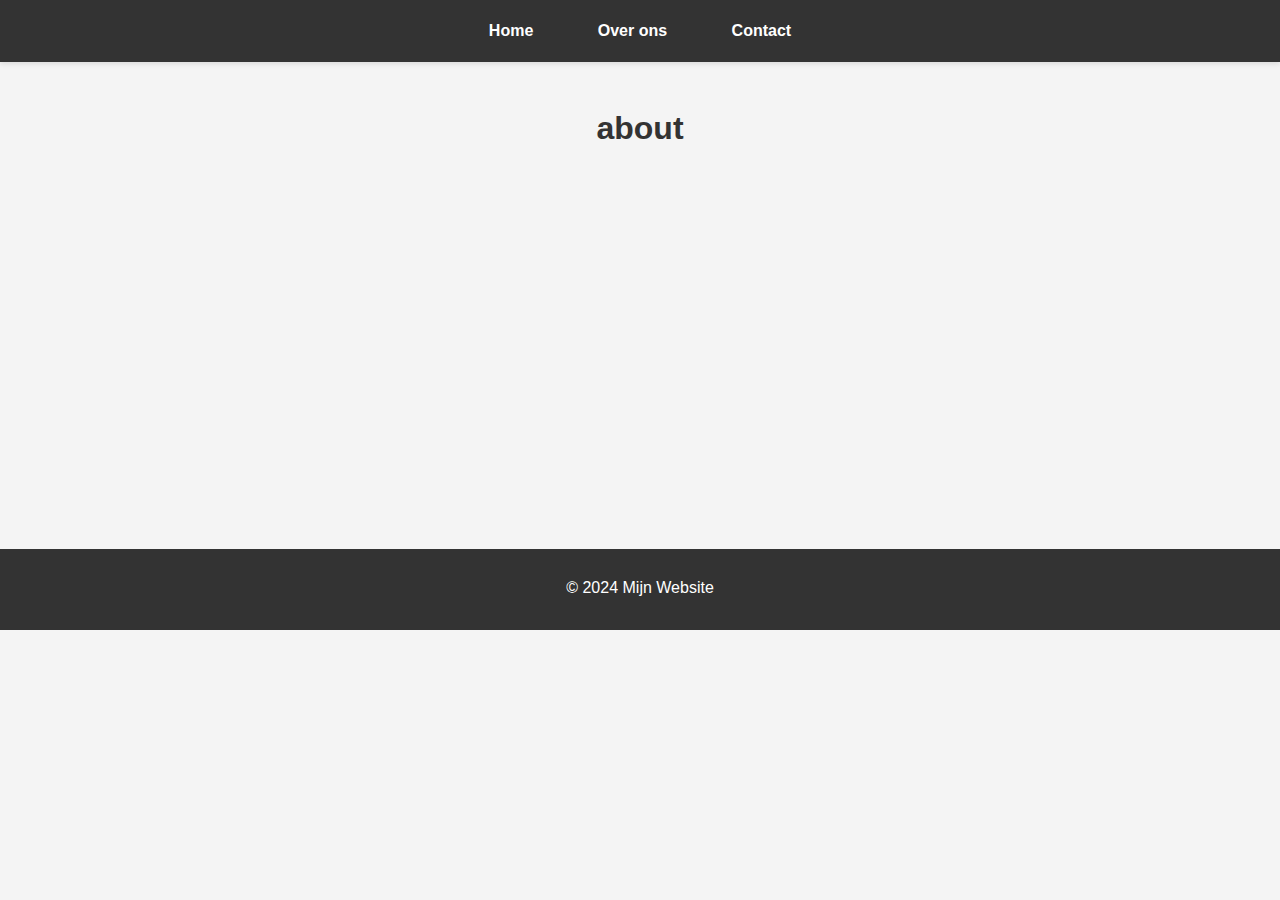
<file: about.html>
<!DOCTYPE html>
<html lang="nl">
<head>
    <meta charset="UTF-8">
    <meta name="viewport" content="width=device-width, initial-scale=1.0">
    <title>Homepagina</title>
    <link rel="stylesheet" href="htmlcss,css.css">
</head>
<body>

    <header>
        <nav>
            <ul class="menu">
                <li><a href="index.html">Home</a></li>
                <li><a href="about.html">Over ons</a></li>
                
                <li><a href="contact.html">Contact</a></li>
            </ul>
        </nav>
    </header>

    <main>
        <h1>about</h1>

        
       
        <div id="homepagevideo">
        <iframe width="560" height="315" src="https://www.youtube.com/embed/TBiZbHZAtOE?si=XHATn7AkvaB5WRvF" title="YouTube video player" frameborder="0" allow="accelerometer; autoplay; clipboard-write; encrypted-media; gyroscope; picture-in-picture; web-share" referrerpolicy="strict-origin-when-cross-origin" allowfullscreen></iframe>
        </div>

        
        <ul class="info-lijst">

            </ul>
    </main>

    <footer>
        <p>&copy; 2024 Mijn Website</p>
    </footer>
</body>
</html>
</file>
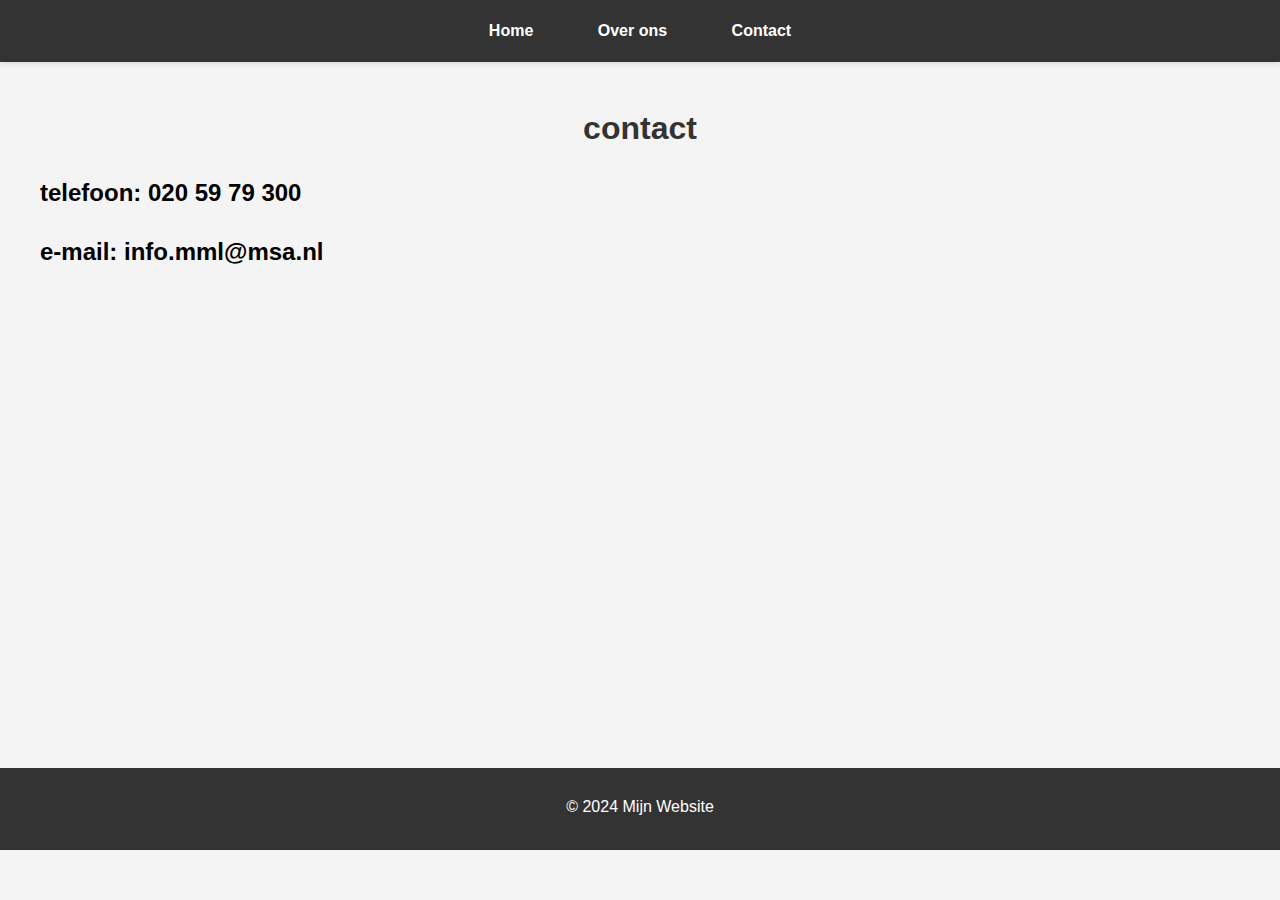
<file: contact.html>
<!DOCTYPE html>
<html lang="nl">
<head>
    <meta charset="UTF-8">
    <meta name="viewport" content="width=device-width, initial-scale=1.0">
    <title>contact</title>
    <link rel="stylesheet" href="htmlcss,css.css">
</head>
<body>

    <header>
        <nav>
            <ul class="menu">
                <li><a href="index.html">Home</a></li>
                <li><a href="about.html">Over ons</a></li>
               
                <li><a href="contact.html">Contact</a></li>
            </ul>
        </nav>
    </header>

    <main>
        <h1>contact</h1>
          <h2>telefoon: 020 59 79 300</h2>
           <h2>e-mail: info.mml@msa.nl</h2>
           <iframe src="https://www.google.com/maps/embed?pb=!1m14!1m8!1m3!1d828.8874018589548!2d4.918542676124213!3d52.36155714052245!3m2!1i1024!2i768!4f13.1!3m3!1m2!1s0x47c609711f21356f%3A0x4698c2612bcb276b!2sMetis%20Montessori%20Lyceum!5e0!3m2!1snl!2snl!4v1726148445834!5m2!1snl!2snl" width="600" height="450" style="border:0;" allowfullscreen="" loading="lazy" referrerpolicy="no-referrer-when-downgrade"></iframe>

        

    </main>

    <footer>
        <p>&copy; 2024 Mijn Website</p>
    </footer>
</body>
</html>
</file>
<file: htmlcss,css.css>
body {
    font-family: Arial, sans-serif;
    margin: 0;
    padding: 0;
    background-color: #f4f4f4;
    line-height: 1.6;
}


header {
    background-color: #333;
    padding: 10px 0;
    box-shadow: 0 2px 5px rgba(0, 0, 0, 0.1);
}

nav ul.menu {
    list-style: none;
    padding: 0;
    margin: 0;
    text-align: center;
}

nav ul.menu li {
    display: inline-block;
    margin: 0 15px;
}

nav ul.menu li a {
    color: white;
    text-decoration: none;
    font-weight: bold;
    padding: 8px 15px;
    display: inline-block;
}

nav ul.menu li a:hover {
    background-color: #555;
    border-radius: 5px;
}


main {
    padding: 20px;
    max-width: 1200px;
    margin: auto;
}


h1 {
    color: #333;
    text-align: center;
    margin-bottom: 20px;
}


p {
    margin-bottom: 20px;
}

.introductie {
    font-style: italic;
    color: #666;
}

.belangrijk {
    font-weight: bold;
    color: #c00;
}


img {
    display: block;
    margin: 20px auto;
    max-width: 100%;
    height: auto;
}

.homepagevideo {
    display: flex;
    margin: 200px auto;
    max-width: 100%;
    height: auto;
    width: auto;

}



.styled-table {
    width: 100%;
    border-collapse: collapse;
    margin: 25px 0;
    font-size: 18px;
    text-align: left;
}

.styled-table th, .styled-table td {
    padding: 12px 15px;
    border: 1px solid #ddd;
}

.styled-table thead tr {
    background-color: #333;
    color: white;
    text-align: left;
}

.styled-table tbody tr:nth-child(even) {
    background-color: #f3f3f3;
}


ul.info-lijst {
    list-style-type: disc;
    align-content: center;
    color: #333;
}


footer {
    text-align: center;
    padding: 10px 0;
    background-color: #333;
    color: white;
    position: relative;
    width: 100%;
    bottom: 0;
}


@media (max-width: 600px) {
    nav ul.menu li {
        display: block;
        margin: 10px 0;
    }

    nav ul.menu li a {
        display: block;
        padding: 10px;
    }
}
</file>
